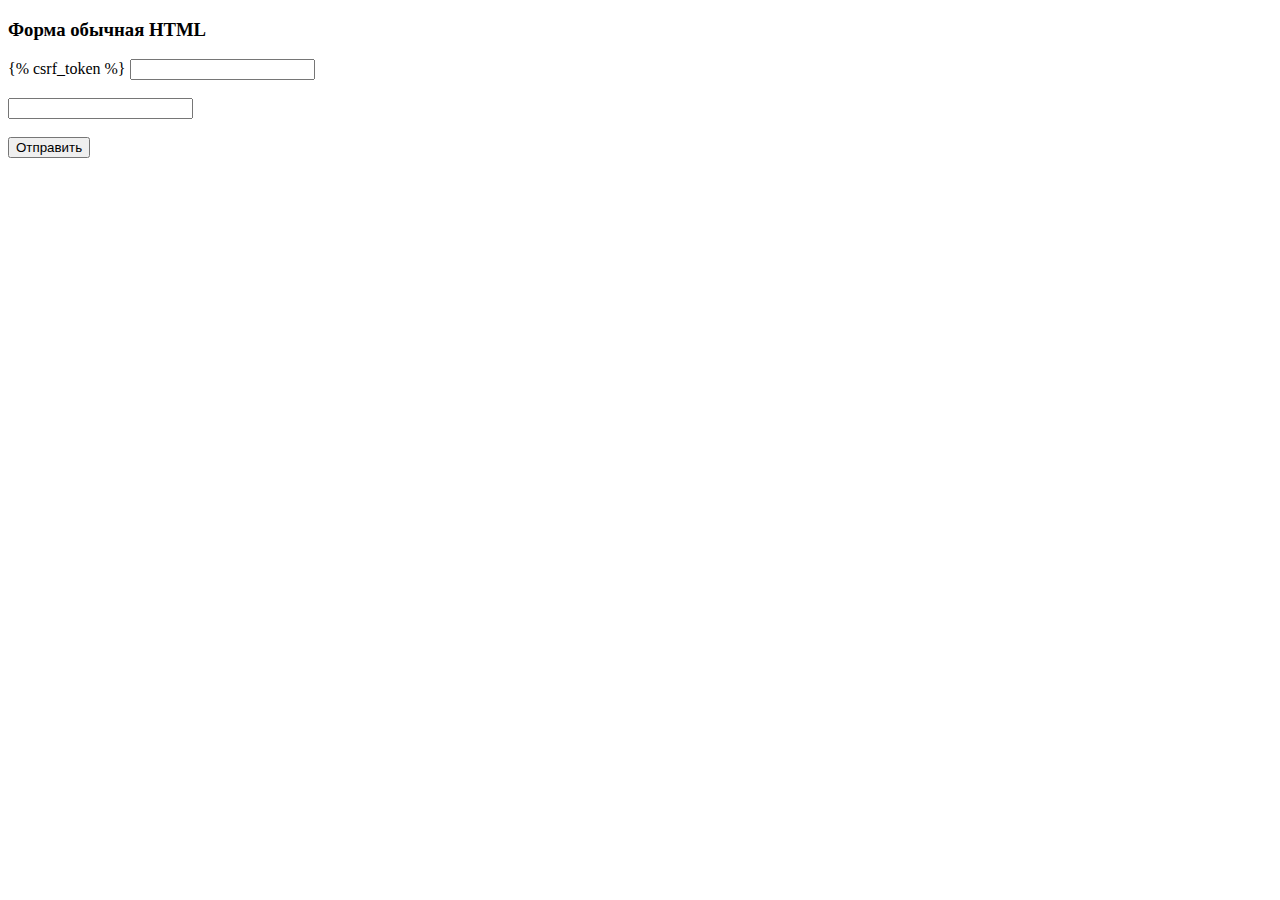
<file: lesson/templates/fk_car.html>
<!DOCTYPE html>
<html lang="en">
<head>
    <meta charset="UTF-8">
    <title>Title</title>
</head>
<body>
<h3>Форма обычная HTML</h3>
<form action="" method="post">
    {% csrf_token %}
    <input type="text" name="login" contry = 'Belarus'><br><br>
    <input type="password" name="password"><br><br>
    <input type="button" value="Отправить">
</form>
</body>
</html>
</file>
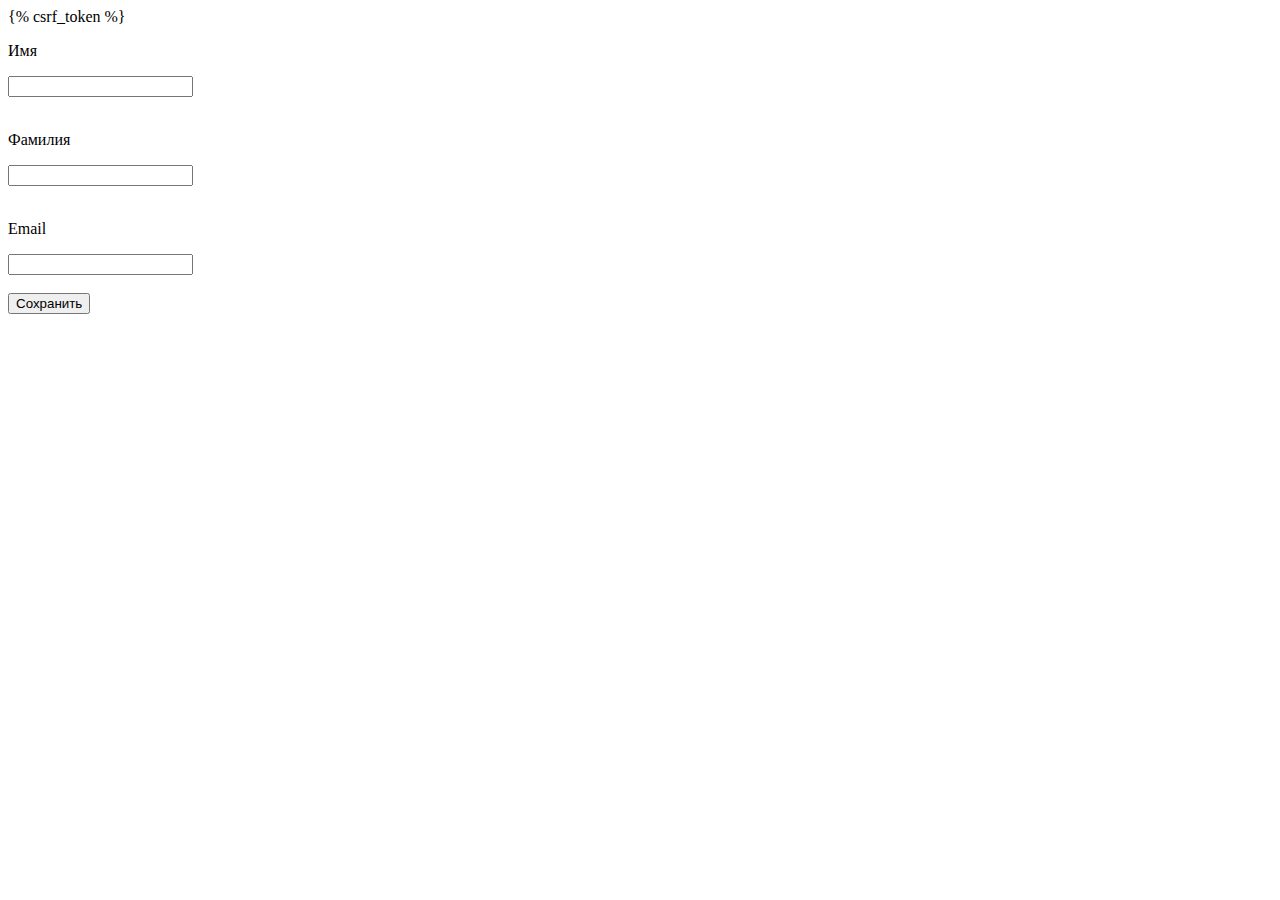
<file: lesson/templates/person.html>
<!DOCTYPE html>
<html lang="en">
<head>
    <meta charset="UTF-8">
    <title>Title</title>
</head>
<body>
<form method="post">
    {% csrf_token %}
    <p>Имя</p><input type="text" name="name"><br><br>
    <p>Фамилия</p><input type="text" name="surname"><br><br>
    <p>Email</p><input type="text" name="email"><br><br>
    <button>Сохранить</button>
</form>
</body>
</html>
</file>
